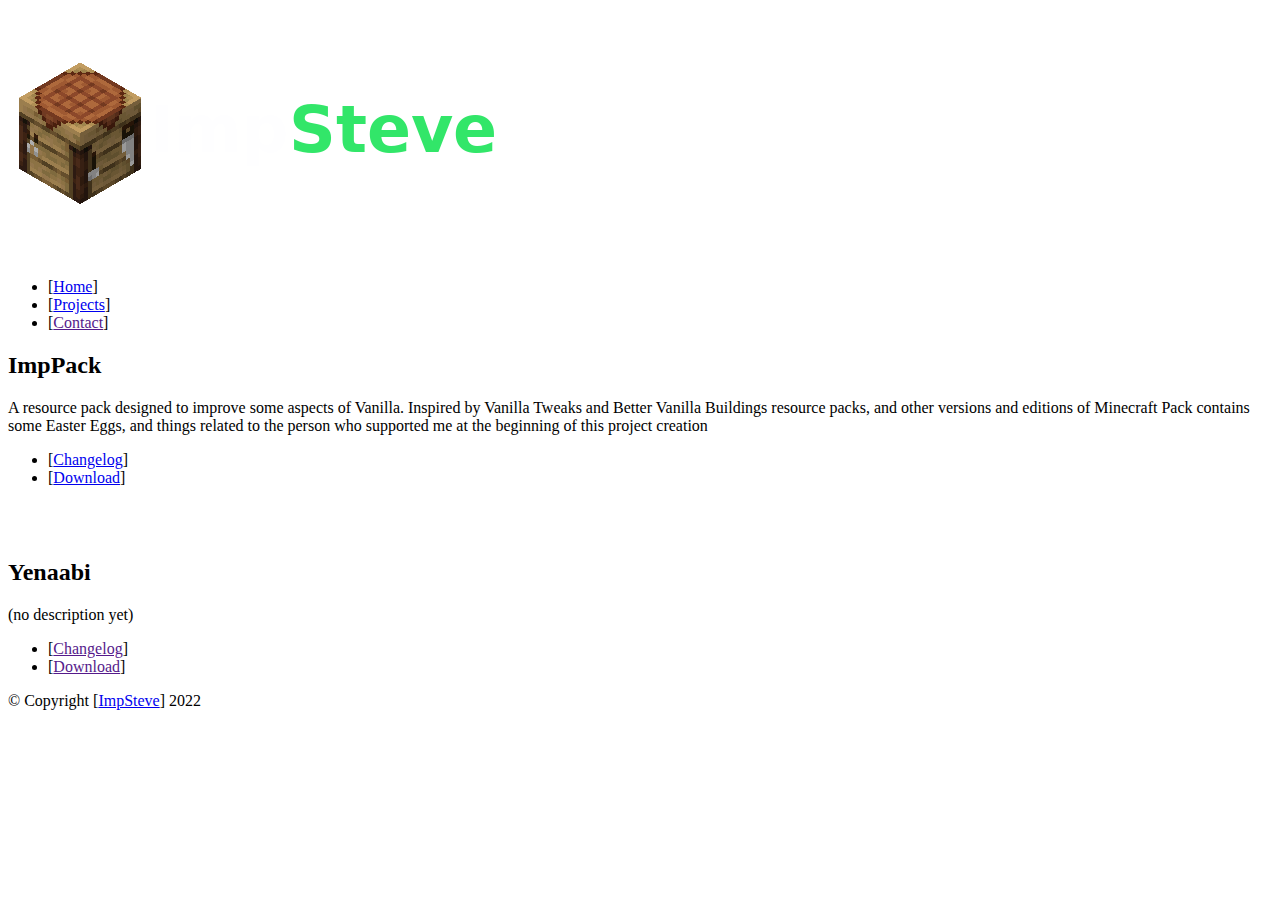
<file: projects.html>
<!DOCTYPE html>
<html>	
	<head>
		<title>Projects</title>
		<meta charset="UTF-8">
		<meta name="description" content="">
		<meta name="viewport" content="width=device-width, initial-scale=1">
		
		<link rel="stylesheet" href="./css/style.css">
		
		<link rel = "icon" href="https://pbs.twimg.com/profile_images/1366724314104541187/t9YnMW-T_400x400.jpg" type="image/x-icon">
	</head>
	<body>
		<div class="content">
			<header class="withnav">
				<img src="./logo.png" id="logo">
				<nav>
					<ul>
						<li>[<a href="./index.html">Home</a>]</li>
						<li>[<a href="./projects.html">Projects</a>]</li>
						<li>[<a href="" class="not-work"><!--- ./pages/contact.html --->Contact</a>]</li>
					</ul>
				</nav>
			</header>
			<main>
			<h2>
				ImpPack
			</h2>
			<p>
				A resource pack designed to improve some aspects of Vanilla.
Inspired by Vanilla Tweaks and Better Vanilla Buildings resource packs, and other versions and editions of Minecraft
Pack contains some Easter Eggs, and things related to the person who supported me at the beginning of this project creation
			</p>
				<div class="downloads">
					<ul>
						<li>[<a href="./pages/imppack_changelog.html" target="_blank">Changelog</a>]</li>
						<li>[<a href="http://adfoc.us/7373511">Download</a>]</li>
					</ul>
				</div>
			<br><br>
			<h2>
				Yenaabi 
			</h2> 	
			<p>
				(no description yet)
			</p>
				<div class="downloads">
					<ul>
						<li>[<a href="" class="not-work">Changelog</a>]</li><!---"./pages/yenaabi_changelog.html" target="_blank"--->
						<li>[<a href="" class="not-work">Download</a>]</li>
					</ul>
				</div>
			</main>
			<footer>
				<p>© Copyright [<a href="https://twitter.com/Jakub_ImpSteve"  target="_blank">ImpSteve</a>] 2022</p>
		</footer>
		</div>
	</body>
</html>
</file>
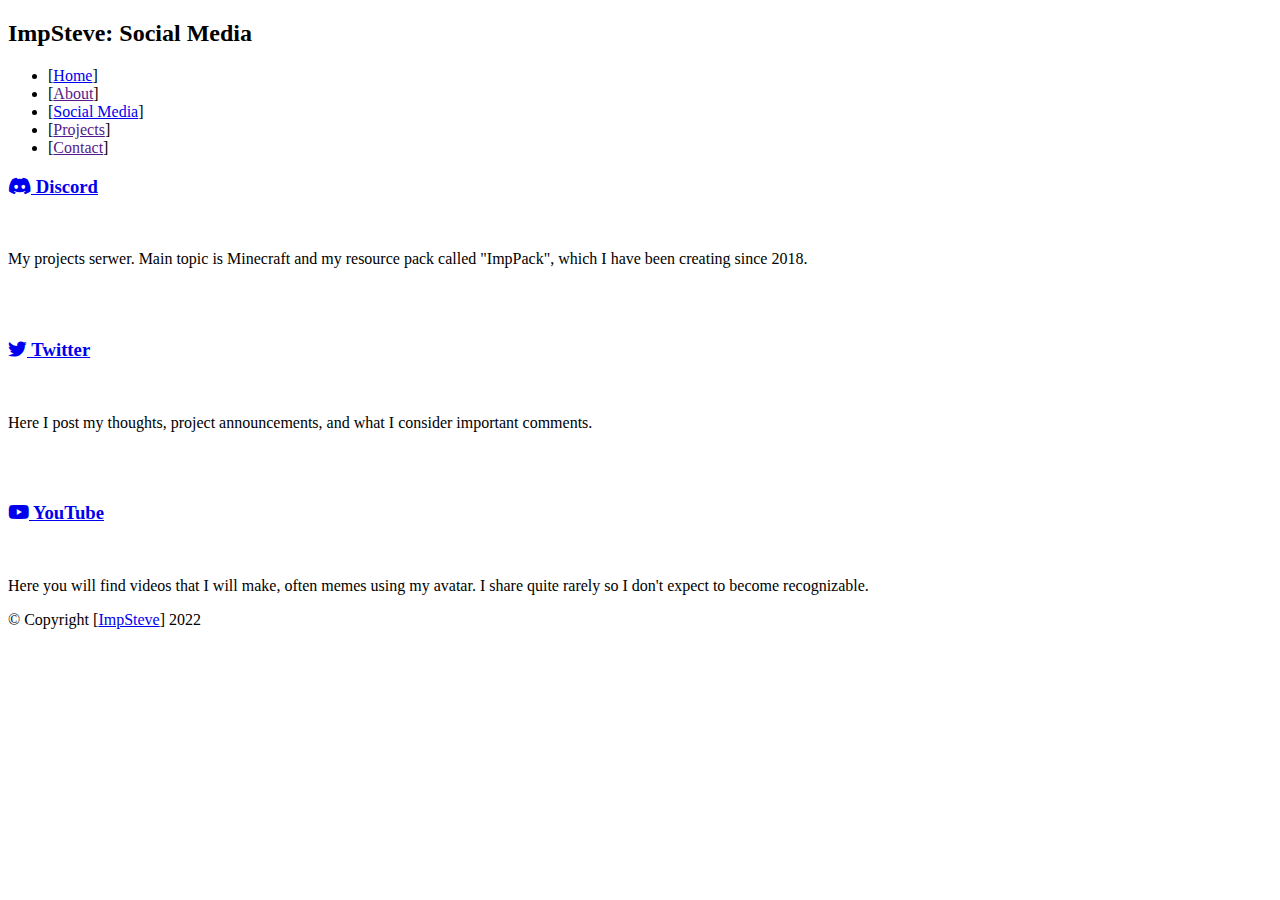
<file: pages/social.html>
<!DOCTYPE html>
<html>	
	<head>
		<title>ImpSteve's website</title>
		<meta charset="UTF-8"/>
		<meta name="description" content="">
		<meta name="viewport" content="width=device-width, initial-scale=1">
		
		<link rel="stylesheet" href="../css/style.css">
		<link rel="stylesheet" href="https://cdnjs.cloudflare.com/ajax/libs/font-awesome/6.0.0-beta3/css/all.min.css">
		
		<link rel = "icon" href="https://pbs.twimg.com/profile_images/1366724314104541187/t9YnMW-T_400x400.jpg" type="image/x-icon">
	</head>
	<body>
		<div class="content">
			<header>
				<h2>
					ImpSteve: <span>Social Media</span>
				</h2>
				<nav>
					<ul>
						<li>[<a href="../index.html">Home</a>]</li>
						<li>[<a href=""><!--- ./pages/about.html --->About</a>]</li>
						<li>[<a href="../pages/social.html"><!--- ./pages/social.html --->Social Media</a>]</li>
						<li>[<a href=""><!--- ./pages/projects --->Projects</a>]</li>
						<li>[<a href=""><!--- ./pages/contact.html --->Contact</a>]</li>
					</ul>
				</nav>
			</header>
			<main>
				<h3><a href="https://discord.gg/AveczdZ" target="_blank">
					<i class="fab fa-discord"></i> Discord
				</a></h3>
				<br><p>
					My projects serwer. Main topic is Minecraft and my resource pack called "ImpPack", which I have been creating since 2018.
				</p><br><br>
				<h3><a href="https://twitter.com/Jakub_ImpSteve" target="_blank">
					<i class="fab fa-twitter"></i> Twitter
				</a></h3>
				<br><p>
					Here I post my thoughts, project announcements, and what I consider important comments.
				</p><br><br>
				<h3><a href="https://www.youtube.com/channel/UCkV6AxGqZmDyRxxy68TwBFA" target="_blank">
					<i class="fab fa-youtube"></i> YouTube
				</a></h3>
				<br><p>
					Here you will find videos that I will make, often memes using my avatar. I share quite rarely so I don't expect to become recognizable.
				</p>
			</main>
			<footer>
				© Copyright [<a href="https://twitter.com/Jakub_ImpSteve">ImpSteve</a>] 2022
			</footer>
		</div>
	</body>
</html>
</file>
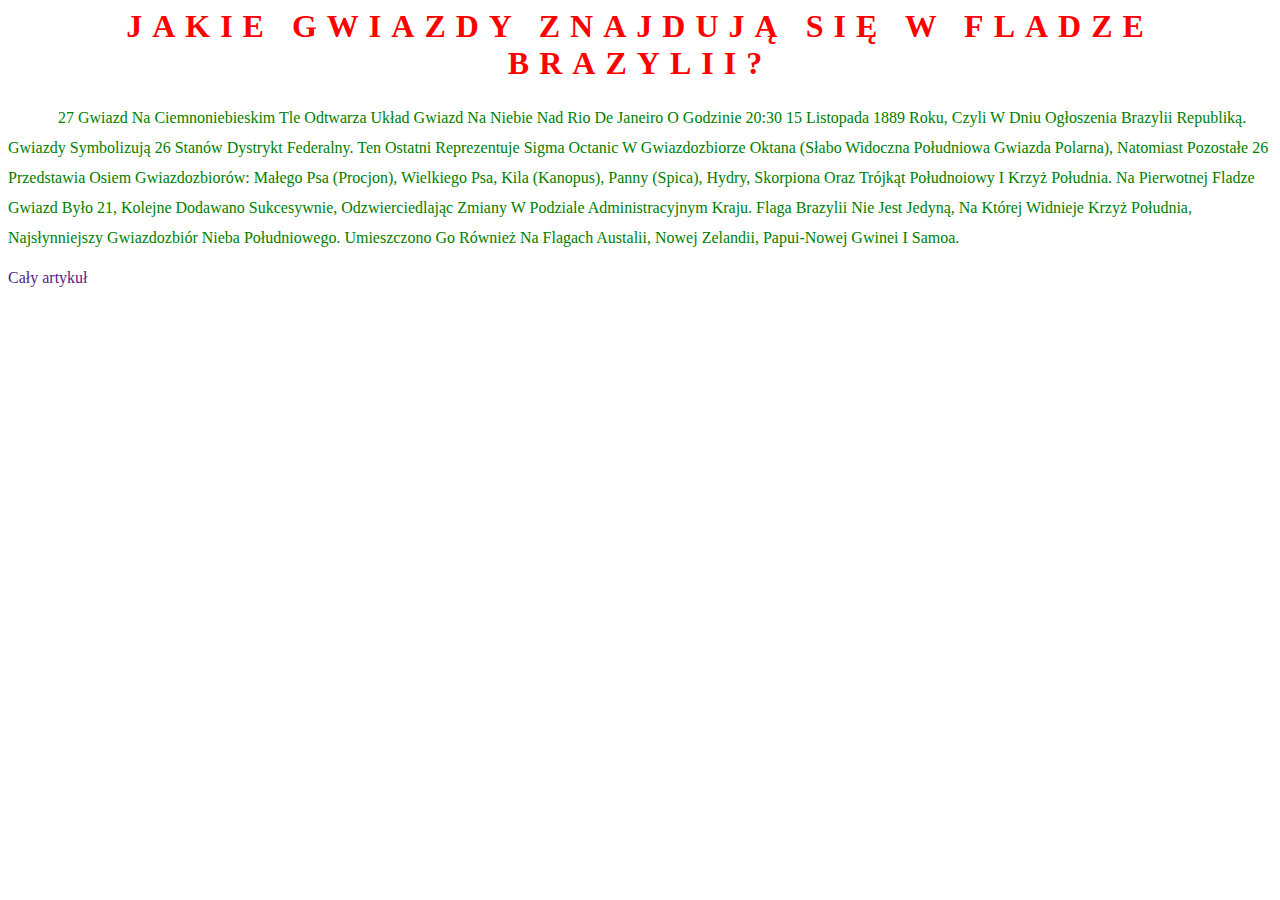
<file: pages/ex/ex1_index.html>
<html>
  <head>
    <title>cw1_css</title>
    <meta charset="utf-8">
    <link rel="stylesheet" href="./ex1_style.css">
		<link rel = "icon" href="https://pbs.twimg.com/profile_images/1366724314104541187/t9YnMW-T_400x400.jpg" type="image/x-icon">
  </head>
  <body>
    <h1>Jakie gwiazdy znajdują się w fladze Brazylii?</h1>
    <p>27 gwiazd na ciemnoniebieskim tle odtwarza układ gwiazd na niebie nad Rio de Janeiro o godzinie 20:30 15 listopada 1889 roku, 
	czyli w dniu ogłoszenia Brazylii republiką. Gwiazdy symbolizują 26 stanów dystrykt federalny. Ten ostatni reprezentuje Sigma 
	Octanic w gwiazdozbiorze Oktana (słabo widoczna południowa Gwiazda Polarna), natomiast pozostałe 26 przedstawia 
	osiem gwiazdozbiorów: Małego Psa (Procjon), Wielkiego Psa, Kila (Kanopus), Panny (Spica), Hydry, Skorpiona oraz Trójkąt 
	Połudnoiowy i Krzyż Południa. Na pierwotnej fladze gwiazd było 21, kolejne dodawano sukcesywnie, odzwierciedlając zmiany w 
	podziale administracyjnym kraju. Flaga Brazylii nie jest jedyną, na której widnieje Krzyż Południa, najsłynniejszy gwiazdozbiór 
	nieba południowego. Umieszczono go również na flagach Austalii, Nowej Zelandii, Papui-Nowej Gwinei i Samoa.</p>
	<a href="">Cały artykuł</a>
  </body>
</html>
</file>
<file: css/style.css>

</file>
<file: pages/ex/ex1_style.css>
h1{
  color: #ff0000;
  text-align: center;
  text-transform: uppercase;
  letter-spacing: 10px;
}

p{
  color: green;
  text-transform: capitalize;
  text-indent: 50px;
  line-height: 30px;
}

a{
  text-decoration: none;
}
</file>
